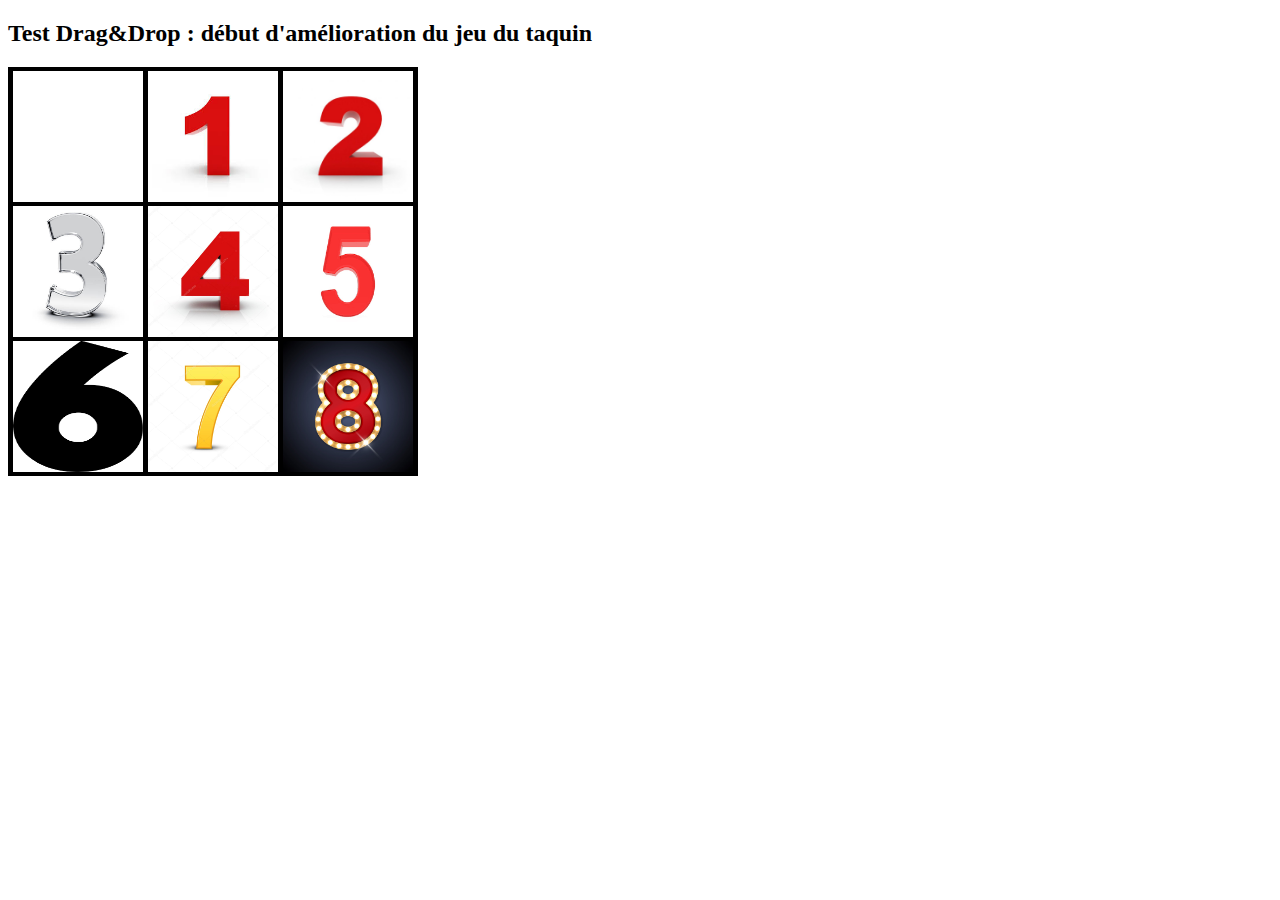
<file: codes/testDD/index.html>
<!DOCTYPE html>

<html lang="fr">

  <head>
    <meta charset="UTF-8">
    <meta name="viewport" content="width=device-width,initial-scale=1">
    <link rel="stylesheet" href="css/styleDd.css">
    <link rel="icon" href="img/logo.png">
    <title>Webmapping : Drag&Drop</title>
  </head>

  <body>

    <div id = 'D&D'>
      <h2>Test Drag&Drop : début d'amélioration du jeu du taquin</h2>
    </div>

    <div id="cadrillage">
      <div class="special" id="0_0" style = "grid-row : 1 ; grid-column : 1 "> <img id = "i0_0" src='img/CarreBlanc.jpg'></div>
      <div class="carre" id="0_1" style = "grid-row : 1 ; grid-column : 2 "> <img id = "i0_1" src='img/un.jpg'></div>
      <div class="carre" id="0_2" style = "grid-row : 1 ; grid-column : 3 "> <img id = "i0_2" src='img/deux.jpg'></div>
      <div class="carre" id="1_0" style = "grid-row : 2 ; grid-column : 1 "> <img id = "i1_0" src='img/trois.jpg'></div>
      <div class="carre" id="1_1" style = "grid-row : 2 ; grid-column : 2 "> <img id = "i1_1" src='img/quatre.jpg'></div>
      <div class="carre" id="1_2" style = "grid-row : 2 ; grid-column : 3 "> <img id = "i1_2" src='img/cinq.jpg'></div>
      <div class="carre" id="2_0" style = "grid-row : 3 ; grid-column : 1 "> <img id = "i2_0" src='img/six.jpg'></div>
      <div class="carre" id="2_1" style = "grid-row : 3 ; grid-column : 2 "> <img id = "i2_1" src='img/sept.jpg'></div>
      <div class="carre" id="2_2" style = "grid-row : 3 ; grid-column : 3 "> <img id = "i2_2" src='img/huit.jpg'></div>
  </div>


    <script src='js/DragDrop.js'></script>

  </body>

</html>
</file>
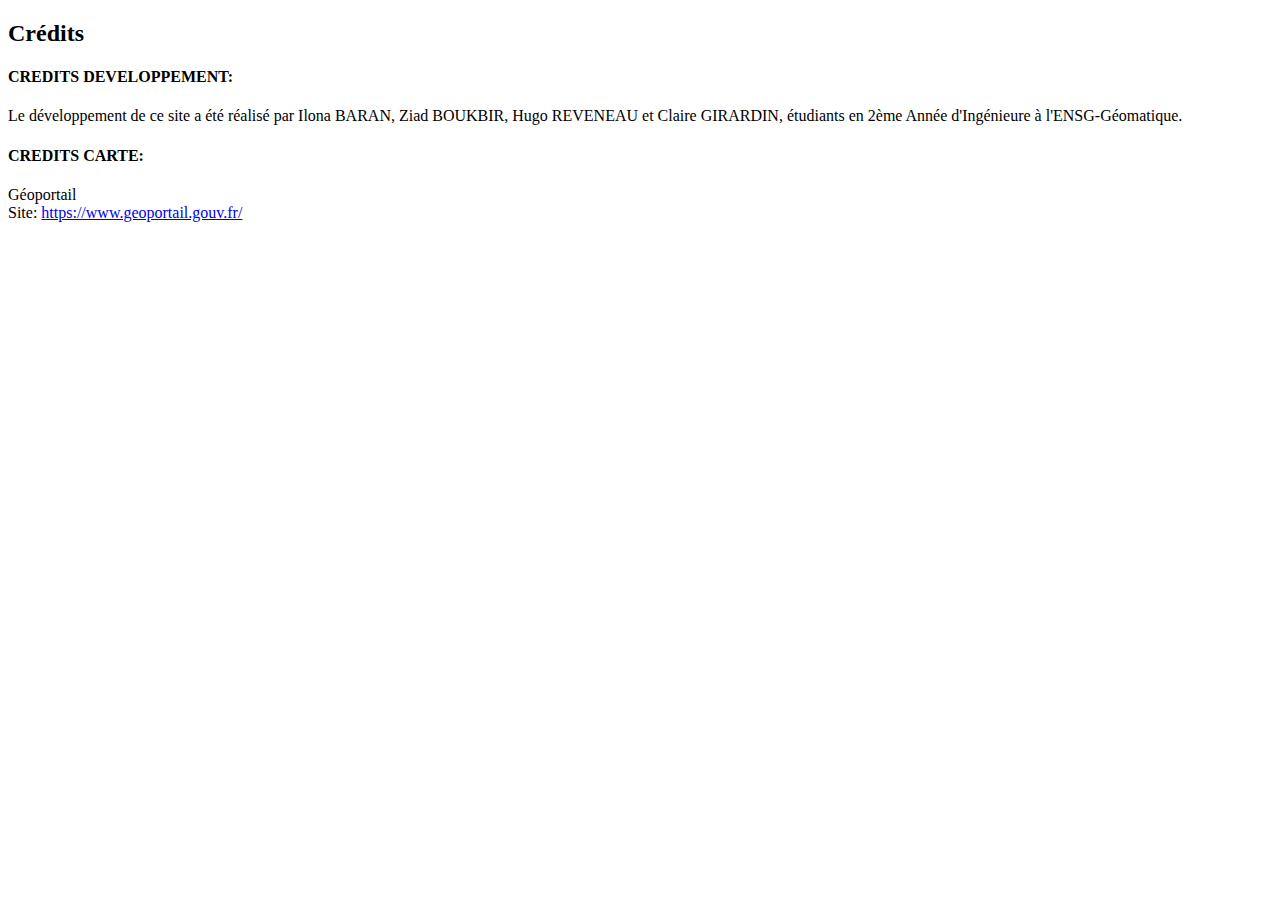
<file: codes/jeu/html/credits.html>
<!DOCTYPE html>

<html xmlns="http://www.w3.org/1999/xhtml" xml:lang="fr" lang="fr">

    <head>
		<meta charset="UTF-8"/>
		<title>Crédits</title>
		<meta name="auteur" content="Ilona BARAN, Ziad BOUKBIR, Hugo REVENEAU et Claire GIRARDIN"/>
		<link rel="icon" href="../jeu/img/logo.png">
	</head>

	<body>

	<header>
	<h2 id="titre">Crédits</h2>
	</header>

	<h4>CREDITS DEVELOPPEMENT:</h4>
		Le développement de ce site a été réalisé par
		Ilona BARAN, Ziad BOUKBIR, Hugo REVENEAU et Claire GIRARDIN, étudiants en 2ème Année d'Ingénieure à l'ENSG-Géomatique.
    <h4>CREDITS CARTE:</h4>
		Géoportail </br>
		Site: <a href="https://www.geoportail.gouv.fr/" target="_blank"> https://www.geoportail.gouv.fr/</a>
	
	</body>

</html>
</file>
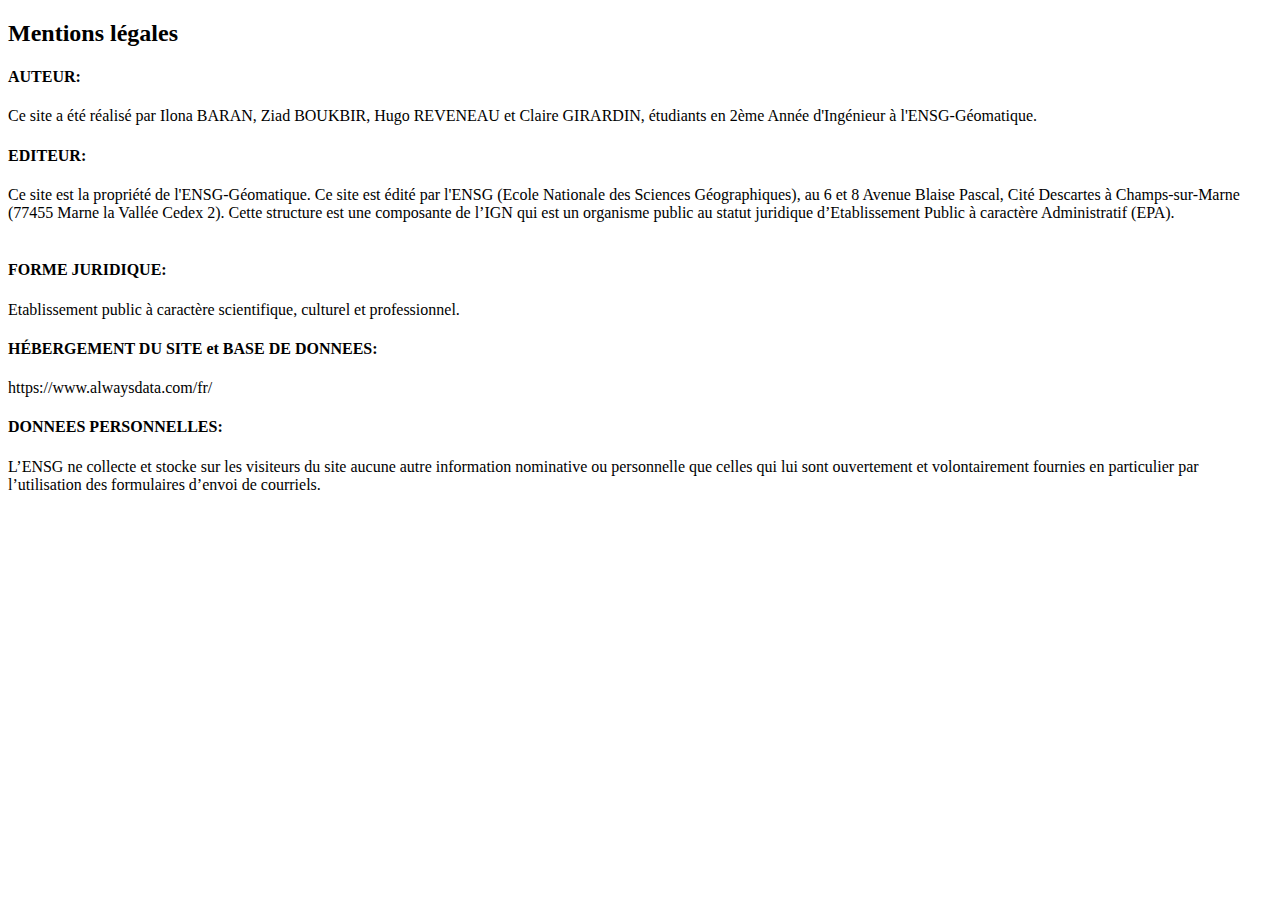
<file: codes/jeu/html/mentionsLegales.html>
<!-- Réalisé par Ilona Baran -->

<!DOCTYPE html>

<html xmlns="http://www.w3.org/1999/xhtml" xml:lang="fr" lang="fr">

	<head>
		<meta charset="UTF-8"/>
		<title>Mentions Légales</title>
		<meta name="auteur" content="Ilona BARAN, Ziad BOUKBIR et Hugo REVENEAU"/>
		<link rel="icon" href="../jeu/img/logo.png">

	</head>

	<body>
	<header>
	<h2 id="titre">Mentions légales</h2>
	</header>
	<h4>AUTEUR:</h4>
		Ce site a été réalisé par Ilona BARAN, Ziad BOUKBIR, Hugo REVENEAU et Claire GIRARDIN,
		 étudiants en 2ème Année d'Ingénieur à l'ENSG-Géomatique.
    <h4>EDITEUR:</h4>
		Ce site est la propriété de l'ENSG-Géomatique. Ce site est édité par l'ENSG (Ecole Nationale des Sciences Géographiques), au 6 et 8 Avenue Blaise Pascal, Cité Descartes à Champs-sur-Marne (77455 Marne la Vallée Cedex 2). Cette structure est une composante de l’IGN qui est un organisme public au statut juridique d’Etablissement Public à caractère Administratif (EPA). </br> </br>
	<h4>FORME JURIDIQUE:</h4>
		Etablissement public à caractère scientifique, culturel et professionnel.
	<h4>HÉBERGEMENT DU SITE et BASE DE DONNEES:</h4>
		https://www.alwaysdata.com/fr/</br>
    <h4>DONNEES PERSONNELLES:</h4>
        L’ENSG ne collecte et stocke sur les visiteurs du site aucune autre information nominative ou personnelle que celles qui lui sont ouvertement et volontairement fournies en particulier par l’utilisation des formulaires d’envoi de courriels. </br> </br>
	</body>
    
</html>
</file>
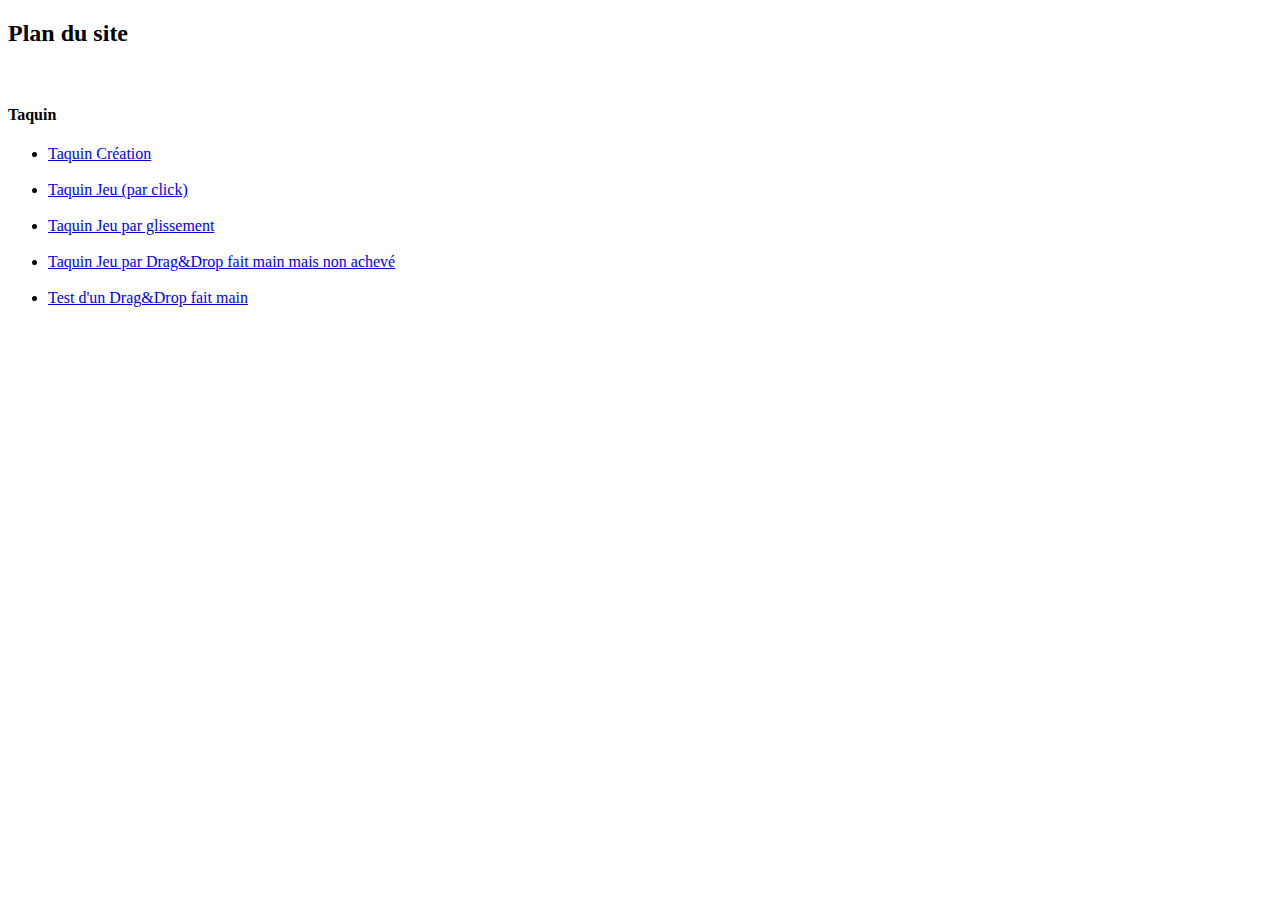
<file: codes/jeu/html/planDuSite.html>
<!-- Réalisé par Ilona Baran -->

<!DOCTYPE html>

<html xmlns="http://www.w3.org/1999/xhtml" xml:lang="fr" lang="fr">

	<head>
		<meta charset="UTF-8"/>
		<title>Plan du site</title>
		<meta name="auteur" content="Ilona BARAN, Ziad BOUKBIR et Hugo REVENEAU"/>
		<link rel="icon" href="../jeu/img/logo.png">

	</head>

	<body>
		<header>
		<h2 id="titre">Plan du site</h2>
		</header>
		<section>
			<article>
				<br>
				<h4>Taquin</h4>
				<ul>
					<li> <a href="https://girardinclaire.alwaysdata.net/creation/" > Taquin Création</a> </li><br>
					<li> <a href="https://girardinclaire.alwaysdata.net/jeu/" > Taquin Jeu (par click)</a> </li><br>
					<li> <a href="https://girardinclaire.alwaysdata.net/jeuGLISS/" > Taquin Jeu par glissement</a> </li><br>
					<li> <a href="https://girardinclaire.alwaysdata.net/jeuDD/" > Taquin Jeu par Drag&Drop fait main mais non achevé</a> </li><br>
					<li> <a href="https://girardinclaire.alwaysdata.net/testDD/" > Test d'un Drag&Drop fait main</a> </li><br>
				</ul>
			</br>
			</article>
		</section>
	</body>

</html>
</file>
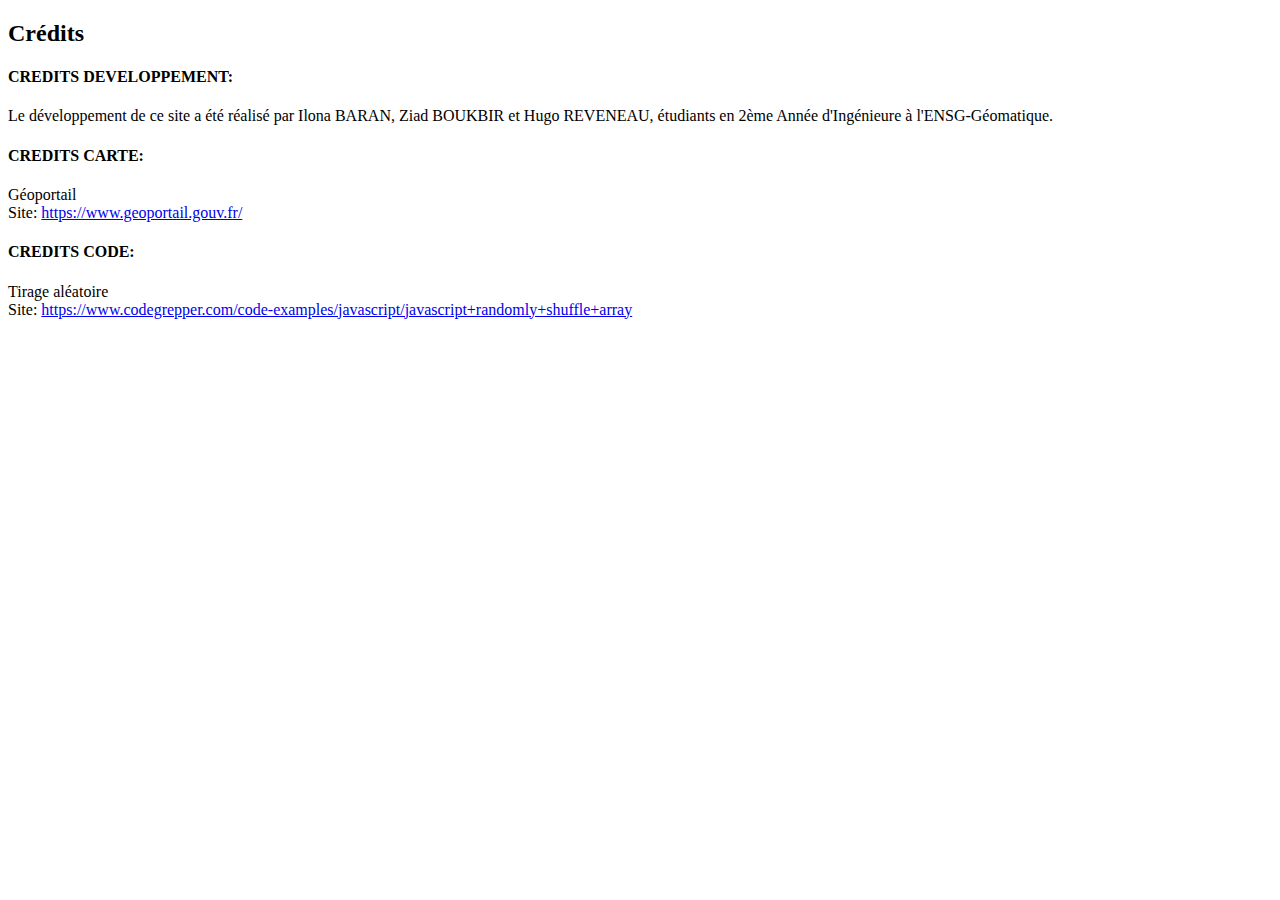
<file: 2022-Taquin/EF47_ Baran_TaquinJeu/taquin/html/credits.html>
<!-- Réalisé par Ilona Baran -->

<!DOCTYPE html>
<html xmlns="http://www.w3.org/1999/xhtml" xml:lang="fr" lang="fr">
    <head>
		<meta charset="UTF-8"/>
		<title>Crédits</title>
		<meta name="auteur" content="Ilona BARAN, Ziad BOUKBIR et Hugo REVENEAU"/>
		<link rel="icon" href="../images/logo.png">
	</head>
	<body>
	<header>
	<h2 id="titre">Crédits</h2>
	</header>
	<h4>CREDITS DEVELOPPEMENT:</h4>
		Le développement de ce site a été réalisé par
		Ilona BARAN, Ziad BOUKBIR et Hugo REVENEAU, étudiants en 2ème Année d'Ingénieure à l'ENSG-Géomatique.
    <h4>CREDITS CARTE:</h4>
		Géoportail </br>
		Site: <a href="https://www.geoportail.gouv.fr/" target="_blank"> https://www.geoportail.gouv.fr/</a>
	<h4>CREDITS CODE:</h4>
		Tirage aléatoire </br>
		Site: <a href="https://www.codegrepper.com/code-examples/javascript/javascript+randomly+shuffle+array" target="_blank"> https://www.codegrepper.com/code-examples/javascript/javascript+randomly+shuffle+array</a>
	</br></br>
	</body>

</html>
</file>
<file: codes/testDD/css/styleDd.css>
#cadrillage {
    display : grid;
    grid-template-columns:15vmin 15vmin 15vmin;
    grid-template-rows: 15vmin 15vmin 15vmin;
}
  
#cadrillage img{
    height: 14.5vmin;
    width: 14.5vmin;
    padding: 0.5vmin;
    background-color: black;
}
</file>
